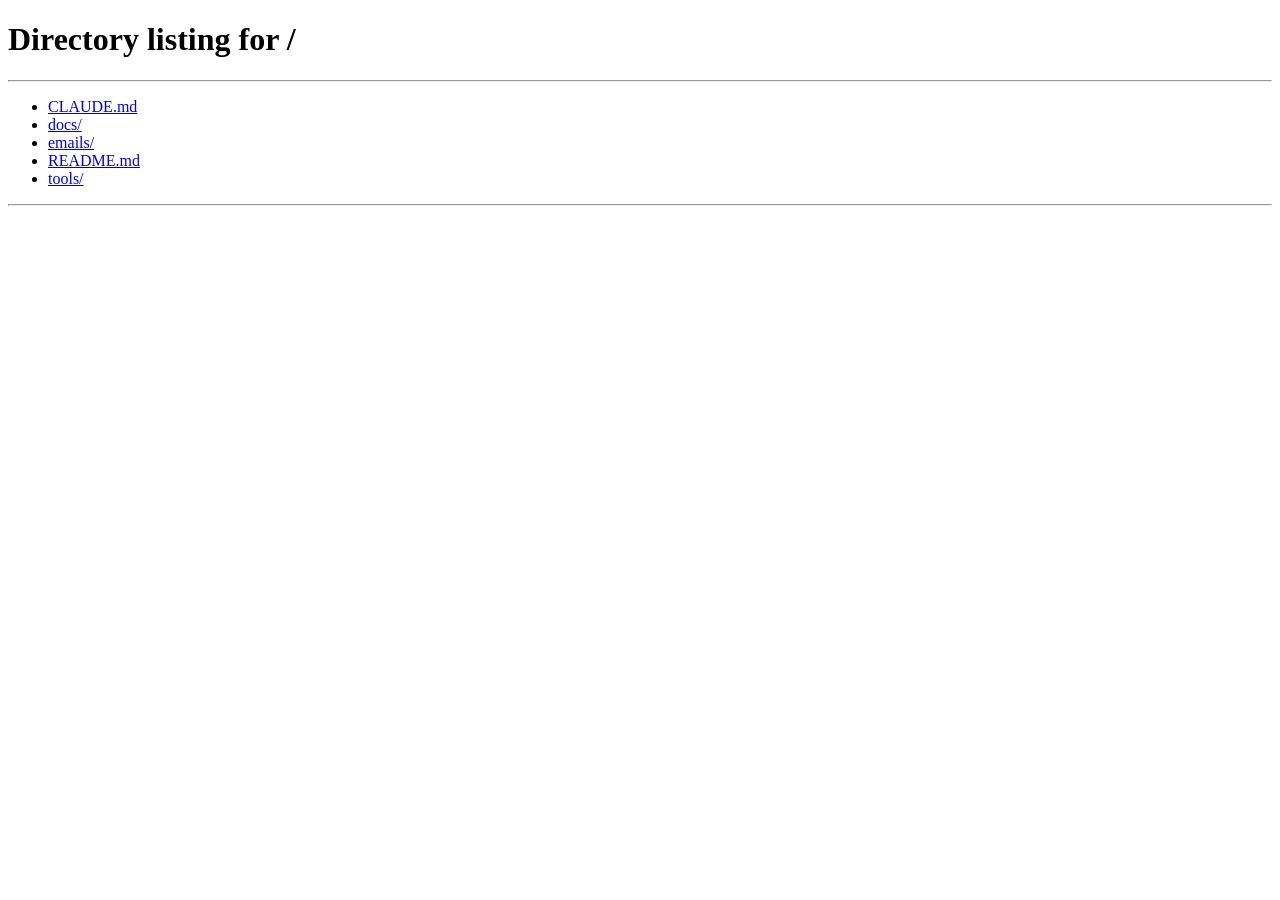
<file: docs/batch-it/index.html>
<!doctype html>
<html lang="en">
<head>
  <meta charset="utf-8">
  <meta name="viewport" content="width=device-width, initial-scale=1">
  <title>/batch-it – AI Design Workflows</title>
  <meta name="description" content="Collect action items in a running list; build only when you explicitly ask to execute">
  <link rel="canonical" href="https://aidesignworkflows.com/batch-it/">
  <link rel="icon" type="image/svg+xml" href="/favicon.svg">
  <meta property="og:type" content="website">
  <meta property="og:site_name" content="AI Design Workflows">
  <meta property="og:title" content="/batch-it – AI Design Workflows">
  <meta property="og:description" content="Collect action items in a running list; build only when you explicitly ask to execute">
  <meta property="og:url" content="https://aidesignworkflows.com/batch-it/">
  <meta property="og:image" content="https://aidesignworkflows.com/og/batch-it.png">
  <meta property="og:image:width" content="1200">
  <meta property="og:image:height" content="630">
  <meta property="og:image:alt" content="/batch-it – AI Design Workflows">
  <meta name="twitter:card" content="summary_large_image">
  <meta name="twitter:image" content="https://aidesignworkflows.com/og/batch-it.png">
  <meta http-equiv="refresh" content="0; url=/#batch-it">
  <script>location.replace('/' + location.search + '#batch-it');</script>
</head>
<body style="background:#f4f1ea">
  <p><a href="/#batch-it">/batch-it – AI Design Workflows</a></p>
</body>
</html>
</file>
